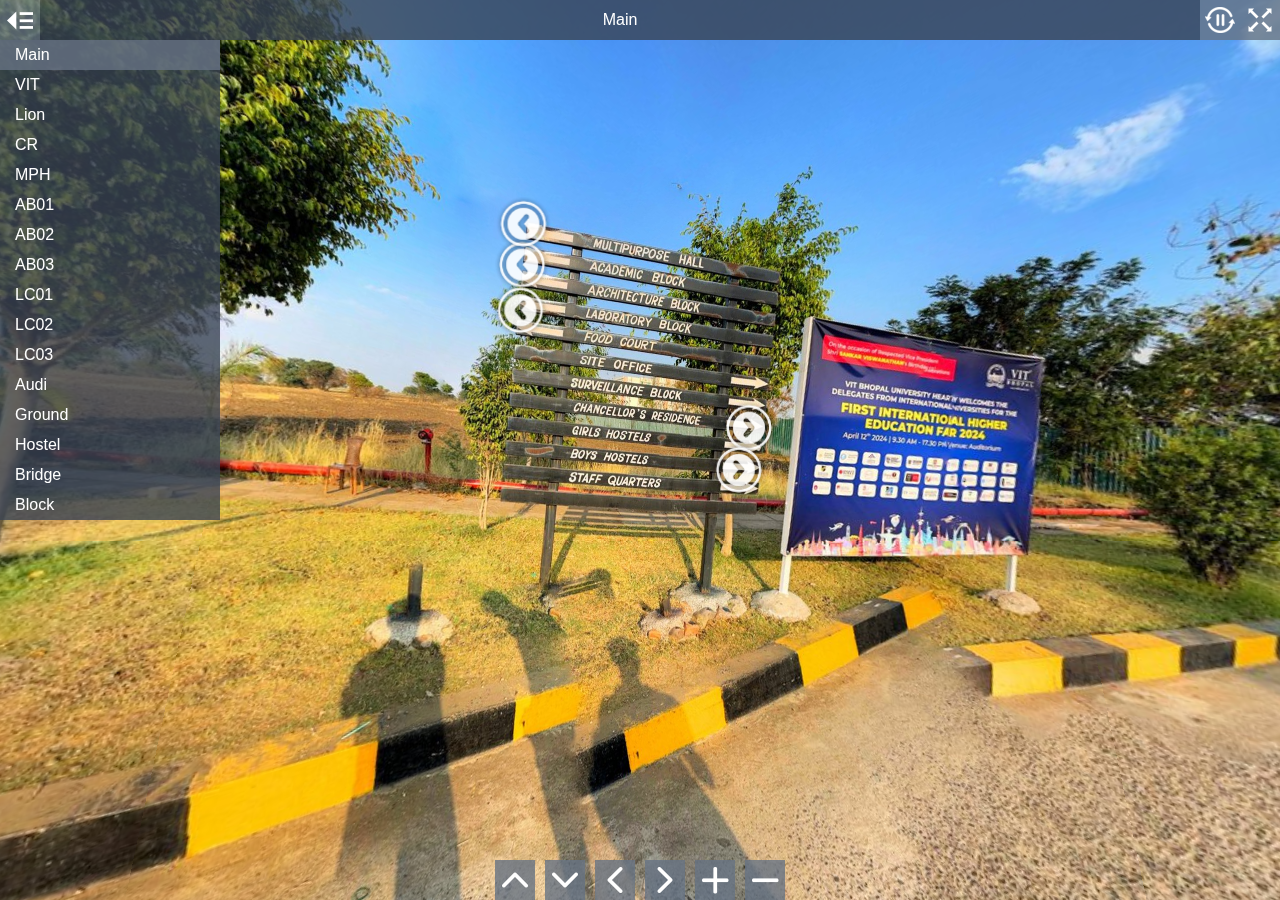
<file: V/first.html>
<!DOCTYPE html>
<html>
<head>
<title>VITsta360</title>
<meta charset="utf-8">
<meta name="viewport" content="target-densitydpi=device-dpi, width=device-width, initial-scale=1.0, maximum-scale=1.0, minimum-scale=1.0, user-scalable=no, minimal-ui" />
<style> @-ms-viewport { width: device-width; } </style>
<link rel="stylesheet" href="vendor/reset.min.css">
<link rel="stylesheet" href="style.css">
</head>
<body class="multiple-scenes view-control-buttons">

<div id="pano"></div>

<div id="sceneList">
  <ul class="scenes">
    
      <a href="javascript:void(0)" class="scene" data-id="0-main">
        <li class="text">Main</li>
      </a>
    
      <a href="javascript:void(0)" class="scene" data-id="1-vit">
        <li class="text">VIT</li>
      </a>
    
      <a href="javascript:void(0)" class="scene" data-id="2-lion">
        <li class="text">Lion</li>
      </a>
    
      <a href="javascript:void(0)" class="scene" data-id="3-cr">
        <li class="text">CR</li>
      </a>
    
      <a href="javascript:void(0)" class="scene" data-id="4-mph">
        <li class="text">MPH</li>
      </a>
    
      <a href="javascript:void(0)" class="scene" data-id="5-ab01">
        <li class="text">AB01</li>
      </a>
    
      <a href="javascript:void(0)" class="scene" data-id="6-ab02">
        <li class="text">AB02</li>
      </a>
    
      <a href="javascript:void(0)" class="scene" data-id="7-ab03">
        <li class="text">AB03</li>
      </a>
    
      <a href="javascript:void(0)" class="scene" data-id="8-lc01">
        <li class="text">LC01</li>
      </a>
    
      <a href="javascript:void(0)" class="scene" data-id="9-lc02">
        <li class="text">LC02</li>
      </a>
    
      <a href="javascript:void(0)" class="scene" data-id="10-lc03">
        <li class="text">LC03</li>
      </a>
    
      <a href="javascript:void(0)" class="scene" data-id="11-audi">
        <li class="text">Audi</li>
      </a>
    
      <a href="javascript:void(0)" class="scene" data-id="12-ground">
        <li class="text">Ground</li>
      </a>
    
      <a href="javascript:void(0)" class="scene" data-id="13-hostel">
        <li class="text">Hostel</li>
      </a>
    
      <a href="javascript:void(0)" class="scene" data-id="14-bridge">
        <li class="text">Bridge</li>
      </a>
    
      <a href="javascript:void(0)" class="scene" data-id="15-block">
        <li class="text">Block</li>
      </a>
    
  </ul>
</div>

<div id="titleBar">
  <h1 class="sceneName"></h1>
</div>

<a href="javascript:void(0)" id="autorotateToggle">
  <img class="icon off" src="img/play.png">
  <img class="icon on" src="img/pause.png">
</a>

<a href="javascript:void(0)" id="fullscreenToggle">
  <img class="icon off" src="img/fullscreen.png">
  <img class="icon on" src="img/windowed.png">
</a>

<a href="javascript:void(0)" id="sceneListToggle">
  <img class="icon off" src="img/expand.png">
  <img class="icon on" src="img/collapse.png">
</a>

<a href="javascript:void(0)" id="viewUp" class="viewControlButton viewControlButton-1">
  <img class="icon" src="img/up.png">
</a>
<a href="javascript:void(0)" id="viewDown" class="viewControlButton viewControlButton-2">
  <img class="icon" src="img/down.png">
</a>
<a href="javascript:void(0)" id="viewLeft" class="viewControlButton viewControlButton-3">
  <img class="icon" src="img/left.png">
</a>
<a href="javascript:void(0)" id="viewRight" class="viewControlButton viewControlButton-4">
  <img class="icon" src="img/right.png">
</a>
<a href="javascript:void(0)" id="viewIn" class="viewControlButton viewControlButton-5">
  <img class="icon" src="img/plus.png">
</a>
<a href="javascript:void(0)" id="viewOut" class="viewControlButton viewControlButton-6">
  <img class="icon" src="img/minus.png">
</a>

<script src="vendor/screenfull.min.js" ></script>
<script src="vendor/bowser.min.js" ></script>
<script src="vendor/marzipano.js" ></script>

<script src="data.js"></script>
<script src="first.js"></script>







<div id="videoWindow" class="video-window">
  <button id="toggleVideoWindow" class="toggle-button">Show/Hide</button>
  <div id="videoButtons" class="video-buttons">
    <button class="video-button" data-video="Lion">Lion</button>
    <button class="video-button" data-video="MPH">MPH</button>
    <button class="video-button" data-video="LC">LC</button>
    <button class="video-button" data-video="Audi">Audi</button>
  </div>
</div>














</body>
</html>
</file>
<file: V/style.css>
* {
  -webkit-box-sizing: border-box;
  -moz-box-sizing: border-box;
  box-sizing: border-box;
  -moz-user-select: none;
  -webkit-user-select: none;
  -ms-user-select: none;
  user-select: none;
  -ms-text-size-adjust: none;
  -moz-text-size-adjust: none;
  -webkit-text-size-adjust: none;
  text-size-adjust: none;
  -webkit-user-drag: none;
  -webkit-touch-callout: none;
  -ms-content-zooming: none;
  -webkit-tap-highlight-color: rgba(0,0,0,0);
}

html, body {
  width: 100%;
  height: 100%;
  padding: 0;
  margin: 0;
  overflow: hidden;
  font-family: "Helvetica Neue", Helvetica, Arial, sans-serif;
  font-size: 16px;
  background-color: #000;
  color: #fff;
}

a, a:hover, a:active, a:visited {
  text-decoration: none;
  color: inherit;
}

#pano {
  position: absolute;
  top: 0;
  left: 0;
  width: 100%;
  height: 100%;
  overflow: hidden;
}

#titleBar {
  position: absolute;
  top: 0;
  left: 0;
  right: 40px;
  height: 40px;
  text-align: center;
}

.mobile #titleBar {
  height: 50px;
  right: 50px;
}

/* If there is a fullscreen button the title bar must make space for it */
body.fullscreen-enabled #titleBar {
  right: 80px;
}

body.fullscreen-enabled.mobile #titleBar {
  right: 100px;
}

/* If there are multiple scenes the title bar must make space for the scene list toggle */
body.multiple-scenes #titleBar {
  left: 40px;
}

body.multiple-scenes.mobile #titleBar {
  left: 50px;
}

#titleBar .sceneName {
  width: 100%;
  height: 100%;
  line-height: 30px;
  padding: 5px;
  background-color: rgb(58,68,84);
  background-color: rgba(58,68,84,0.8);
  overflow: hidden;
  text-overflow: ellipsis;
  white-space: nowrap;

  -moz-user-select: text;
  -webkit-user-select: text;
  -ms-user-select: text;
  user-select: text;
}

.mobile #titleBar .sceneName {
  line-height: 40px;
}

#fullscreenToggle {
  display: none;
  position: absolute;
  top: 0;
  right: 0;
  width: 40px;
  height: 40px;
  padding: 5px;
  background-color: rgb(103,115,131);
  background-color: rgba(103,115,131,0.8);
}

.mobile #fullscreenToggle {
  width: 50px;
  height: 50px;
}

body.fullscreen-enabled #fullscreenToggle {
  display: block;
}

#fullscreenToggle .icon {
  position: absolute;
  top: 5px;
  right: 5px;
  width: 30px;
  height: 30px;
}

.mobile #fullscreenToggle .icon {
  top: 10px;
  right: 10px;
}

#fullscreenToggle .icon.on {
  display: none;
}

#fullscreenToggle .icon.off {
  display: block;
}

#fullscreenToggle.enabled .icon.on {
  display: block;
}

#fullscreenToggle.enabled .icon.off {
  display: none;
}

#autorotateToggle {
  display: block;
  position: absolute;
  top: 0;
  right: 0;
  width: 40px;
  height: 40px;
  padding: 5px;
  background-color: rgb(103,115,131);
  background-color: rgba(103,115,131,0.8);
}

.mobile #autorotateToggle {
  width: 50px;
  height: 50px;
}

/* If there is a fullscreen button, autorotate must placed a bit to the left */
body.fullscreen-enabled #autorotateToggle {
  right: 40px;
}

body.fullscreen-enabled.mobile #autorotateToggle {
  right: 50px;
}

#autorotateToggle .icon {
  position: absolute;
  top: 5px;
  right: 5px;
  width: 30px;
  height: 30px;
}

.mobile #autorotateToggle .icon {
  top: 10px;
  right: 10px;
}

#autorotateToggle .icon.on {
  display: none;
}

#autorotateToggle .icon.off {
  display: block;
}

#autorotateToggle.enabled .icon.on {
  display: block;
}

#autorotateToggle.enabled .icon.off {
  display: none;
}

#sceneListToggle {
  position: absolute;
  top: 0;
  left: 0;
  width: 40px;
  height: 40px;
  padding: 5px;
  background-color: rgb(103,115,131);
  background-color: rgba(103,115,131,0.8);
}

.mobile #sceneListToggle {
  width: 50px;
  height: 50px;
}

#sceneListToggle .text {
  position: absolute;
  top: 5px;
  left: 15px;
  width: 100%;
  line-height: 30px;
}

#sceneListToggle .icon {
  position: absolute;
  top: 5px;
  right: 5px;
  width: 30px;
  height: 30px;
}

.mobile #sceneListToggle .icon {
  top: 10px;
  right: 10px;
}

#sceneListToggle .icon.on {
  display: none;
}

#sceneListToggle .icon.off {
  display: block;
}

#sceneListToggle.enabled .icon.on {
  display: block;
}

#sceneListToggle.enabled .icon.off {
  display: none;
}

#sceneList {
  position: absolute;
  top: 0;
  left: -220px;
  padding-top: 40px;
  width: 220px;
  max-height: 100%;
  overflow-x: hidden;
  overflow-y: auto;
  margin-left: 0;
  -webkit-transition: margin-left 0.5s ease-in-out;
  transition: margin-left 0.5s ease-in-out;
}

.mobile #sceneList {
  padding-top: 50px;
}

#sceneList .scenes {
  width: 100%;
  background-color: rgb(58,68,84);
  background-color: rgba(58,68,84,0.8);
}

.mobile #sceneList {
  width: 100%;
  height: 100%;
  left: -100%;
}

.mobile #sceneList.enabled {
  margin-left: 100%;
}

.mobile #sceneList .scenes {
  height: 100%;
}

#sceneList.enabled {
  margin-left: 220px;
}

#sceneList .scene {
  display: block;
  width: 100%;
  height: 30px;
}

.mobile #sceneList .scene {
  height: 40px;
}

#sceneList .scene .text {
  width: 100%;
  height: 100%;
  padding: 0 15px;
  line-height: 30px;
  overflow: hidden;
  text-overflow: ellipsis;
  white-space: nowrap;
}

.mobile #sceneList .scene .text {
  line-height: 40px;
}

.no-touch #sceneList .scene:hover {
  background-color: rgb(103,115,131);
  background-color: rgba(103,115,131,0.8);
}

#sceneList .scene.current {
  background-color: rgb(103,115,131);
  background-color: rgba(103,115,131,0.8);
}

/* Hide scene list when only a single scene exists */
body.single-scene #sceneList, body.single-scene #sceneListToggle {
  display: none;
}

/* Link hotspot */

.link-hotspot {
  width: 60px;
  height: 60px;
  margin-left: -30px;
  margin-top: -30px;
  opacity: 0.9;
  -webkit-transition: opacity 0.2s;
  transition: opacity 0.2s;
}

.no-touch .link-hotspot:hover {
  opacity: 1;
}

.mobile .link-hotspot {
  width: 70px;
  height: 70px;
}

.link-hotspot-icon {
  width: 100%;
  height: 100%;
  cursor: pointer;
}

.link-hotspot-tooltip {
  position: absolute;
  left: 100%;
  top: 14px; /* ( 60 - (16 + 2*8) ) / 2 */

  margin-left: 3px;

  font-size: 16px;

  max-width: 300px;

  padding: 8px 10px;

  border-radius: 5px;

  background-color: rgb(58,68,84);
  background-color: rgba(58,68,84,0.8);

  color: #fff;

  white-space: nowrap;
  text-overflow: ellipsis;
  overflow: hidden;

  cursor: pointer;

  opacity: 0;

  -ms-transform: translateX(-8px);
  -webkit-transform: translateX(-8px);
  transform: translateX(-8px);

  -webkit-transition: -ms-transform 0.3s,
                      -webkit-transform 0.3s,
                      transform 0.3s,
                      opacity 0.3s;
  transition: -ms-transform 0.3s,
              -webkit-transform 0.3s,
              transform 0.3s,
              opacity 0.3s;
}

.mobile .link-hotspot {
  top: 19px; /* ( 70 - (16 + 2*8) ) / 2 */
}

.no-touch .link-hotspot:hover .link-hotspot-tooltip {
  opacity: 1;
  -ms-transform: translateX(0);
  -webkit-transform: translateX(0);
  transform: translateX(0);
}

/* Prevent tooltip from triggering */
.link-hotspot-tooltip {
  pointer-events: none;
}
.no-touch .link-hotspot:hover .link-hotspot-tooltip {
  pointer-events: all;
}

/* Fallback mode without pointer-events (IE8-10) */
.tooltip-fallback .link-hotspot-tooltip {
  display: none;
}
.no-touch .tooltip-fallback .link-hotspot:hover .link-hotspot-tooltip {
  display: block;
}

/* Info hotspot */

.info-hotspot {
  line-height: 1.2em;
  opacity: 0.9;
  -webkit-transition: opacity 0.2s 0.2s;
  transition: opacity 0.2s 0.2s;
}

.no-touch .info-hotspot:hover {
  opacity: 1;
  -webkit-transition: opacity 0.2s;
  transition: opacity 0.2s;
}

.info-hotspot.visible {
  opacity: 1;
}

.info-hotspot .info-hotspot-header {
  width: 40px;
  height: 40px;
  border-radius: 20px;
  background-color: rgb(103,115,131);
  cursor: pointer;
  -webkit-transition: width 0.3s ease-in-out 0.5s,
                      border-radius 0.3s ease-in-out 0.5s;
  transition: width 0.3s ease-in-out 0.5s,
              border-radius 0.3s ease-in-out 0.5s;
}

.mobile .info-hotspot .info-hotspot-header {
  width: 50px;
  height: 50px;
  border-radius: 25px;
}

.desktop.no-touch .info-hotspot .info-hotspot-header:hover {
  width: 260px;
  border-radius: 5px;
  -webkit-transition: width 0.3s ease-in-out,
                      border-radius 0.3s ease-in-out;
  transition: width 0.3s ease-in-out,
              border-radius 0.3s ease-in-out;
}

.desktop .info-hotspot.visible .info-hotspot-header,
.desktop.no-touch .info-hotspot.visible .info-hotspot-header:hover {
  width: 260px;
  border-radius: 5px;
  border-top-right-radius: 0;
  border-bottom-right-radius: 0;
  border-bottom-left-radius: 0;
  -webkit-transition: width 0.3s ease-in-out,
                      border-radius 0.3s ease-in-out;
  transition: width 0.3s ease-in-out,
              border-radius 0.3s ease-in-out;
}

.info-hotspot .info-hotspot-icon-wrapper {
  width: 40px;
  height: 40px;
}

.mobile .info-hotspot .info-hotspot-icon-wrapper {
  width: 50px;
  height: 50px;
}

.info-hotspot .info-hotspot-icon {
  width: 90%;
  height: 90%;
  margin: 5%;
}

.info-hotspot .info-hotspot-title-wrapper {
  position: absolute;
  left: 40px;
  top: 0;
  width: 0;
  height: 40px;
  padding: 0;
  overflow: hidden;
  -webkit-transition: width 0s 0.4s,
                      padding 0s 0.4s;
  transition: width 0s 0.4s,
              padding 0s 0.4s;
}

.desktop .info-hotspot.visible .info-hotspot-title-wrapper,
.desktop.no-touch .info-hotspot .info-hotspot-header:hover .info-hotspot-title-wrapper {
  width: 220px;
  padding: 0 5px;
  -webkit-transition: width 0s 0.4s,
                      padding 0s 0.4s;
  transition: width 0s 0.4s,
              padding 0s 0.4s;
}

.info-hotspot .info-hotspot-title-wrapper:before {
  content: '';
  display: inline-block;
  vertical-align: middle;
  height: 100%;
}

.info-hotspot .info-hotspot-title {
  display: inline-block;
  vertical-align: middle;

  -moz-user-select: text;
  -webkit-user-select: text;
  -ms-user-select: text;
  user-select: text;
}

.info-hotspot .info-hotspot-close-wrapper {
  position: absolute;
  left: 260px;
  top: 0;
  height: 40px;
  width: 40px;
  border-top-right-radius: 5px;
  background-color: rgb(78,88,104);
  visibility: hidden;
  -ms-transform: perspective(200px) rotateY(90deg);
  -webkit-transform: perspective(200px) rotateY(90deg);
  transform: perspective(200px) rotateY(90deg);
  -ms-transform-origin: 0 50% 0;
  -webkit-transform-origin: 0 50% 0;
  transform-origin: 0 50% 0;
  -webkit-transition: -ms-transform 0.3s 0.3s,
                      -webkit-transform 0.3s 0.3s,
                      transform 0.3s 0.3s,
                      visibility 0s 0.6s;
  transition: -ms-transform 0.3s 0.3s,
              -webkit-transform 0.3s 0.3s,
              transform 0.3s 0.3s,
              visibility 0s 0.6s;
}

.desktop .info-hotspot.visible .info-hotspot-close-wrapper {
  visibility: visible;
  -ms-transform: perspective(200px) rotateY(0deg);
  -webkit-transform: perspective(200px) rotateY(0deg);
  transform: perspective(200px) rotateY(0deg);
  -webkit-transition: -ms-transform 0.3s,
                      -webkit-transform 0.3s,
                      transform 0.3s,
                      visibility 0s 0s;
  transition: -ms-transform 0.3s,
              -webkit-transform 0.3s,
              transform 0.3s,
              visibility 0s 0s;
}

.info-hotspot .info-hotspot-close-icon {
  width: 70%;
  height: 70%;
  margin: 15%;
}

.info-hotspot .info-hotspot-text {
  position: absolute;
  width: 300px;
  height: auto;
  max-height: 200px;
  top: 40px;
  left: 0;
  padding: 10px;
  background-color: rgb(58,68,84);
  border-bottom-right-radius: 5px;
  border-bottom-left-radius: 5px;
  overflow-y: auto;
  visibility: hidden;
  /* rotate(90deg) causes transition flicker on Firefox 58 */
  -ms-transform: perspective(200px) rotateX(-89.999deg);
  -webkit-transform: perspective(200px) rotateX(-89.999deg);
  transform: perspective(200px) rotateX(-89.999deg);
  -ms-transform-origin: 50% 0 0;
  -webkit-transform-origin: 50% 0 0;
  transform-origin: 50% 0 0;
  -webkit-transition: -ms-transform 0.3s,
                      -webkit-transform 0.3s,
                      transform 0.3s,
                      visibility 0s 0.3s;
  transition: -ms-transform 0.3s,
              -webkit-transform 0.3s,
              transform 0.3s,
              visibility 0s 0.3s;

  -moz-user-select: text;
  -webkit-user-select: text;
  -ms-user-select: text;
  user-select: text;
}

.desktop .info-hotspot.visible .info-hotspot-text {
  visibility: visible;
  -ms-transform: perspective(200px) rotateX(0deg);
  -webkit-transform: perspective(200px) rotateX(0deg);
  transform: perspective(200px) rotateX(0deg);
  -webkit-transition: -ms-transform 0.3s 0.3s,
                      -webkit-transform 0.3s 0.3s,
                      transform 0.3s 0.3s,
                      visibility 0s 0s;
  transition: -ms-transform 0.3s 0.3s,
              -webkit-transform 0.3s 0.3s,
              transform 0.3s 0.3s,
              visibility 0s 0s;
}

/* Info hotspot modal */

.desktop .info-hotspot-modal {
  display: none;
}

.info-hotspot-modal {
  top: 0;
  left: 0;
  position: absolute;
  width: 100%;
  height: 100%;
  overflow: hidden;
  z-index: 11000 !important;
  background-color: rgba(0,0,0,.5);
  line-height: 1.2em;
  opacity: 0;
  visibility: hidden;
  -webkit-transition: opacity 0.2s ease-in-out 0.5s,
                      visibility 0s 0.7s;
  transition: opacity 0.2s ease-in-out 0.5s,
              visibility 0s 0.7s;
}

.info-hotspot-modal.visible {
  opacity: 1;
  visibility: visible;
  -webkit-transition: opacity 0.2s ease-in-out,
                      visibility 0s 0s;
  transition: opacity 0.2s ease-in-out,
              visibility 0s 0s;
}

.info-hotspot-modal .info-hotspot-header {
  position: absolute;
  top: 60px;
  left: 10px;
  right: 10px;
  width: auto;
  height: 50px;
  background-color: rgb(103,115,131);
  background-color: rgba(103,115,131,0.8);
  opacity: 0;
  -webkit-transition: opacity 0.3s ease-in-out 0.2s;
  transition: opacity 0.3s ease-in-out 0.2s;
}

.info-hotspot-modal.visible .info-hotspot-header {
  opacity: 1;
  -webkit-transition: opacity 0.3s ease-in-out 0.2s;
  transition: opacity 0.3s ease-in-out 0.2s;
}

.info-hotspot-modal .info-hotspot-icon-wrapper {
  width: 50px;
  height: 50px;
}

.info-hotspot-modal .info-hotspot-icon {
  width: 90%;
  height: 90%;
  margin: 5%;
}

.info-hotspot-modal .info-hotspot-title-wrapper {
  position: absolute;
  top: 0;
  left: 50px;
  right: 50px;
  width: auto;
  height: 50px;
  padding: 0 10px;
}

.info-hotspot-modal .info-hotspot-title-wrapper:before {
  content: '';
  display: inline-block;
  vertical-align: middle;
  height: 100%;
}

.info-hotspot-modal .info-hotspot-title {
  display: inline-block;
  vertical-align: middle;

  -moz-user-select: text;
  -webkit-user-select: text;
  -ms-user-select: text;
  user-select: text;
}

.info-hotspot-modal .info-hotspot-close-wrapper {
  position: absolute;
  top: 0;
  right: 0;
  width: 50px;
  height: 50px;
  background-color: rgb(78,88,104);
  background-color: rgba(78,88,104,0.8);
  cursor: pointer;
}

.info-hotspot-modal .info-hotspot-close-icon {
  width: 70%;
  height: 70%;
  margin: 15%;
}

.info-hotspot-modal .info-hotspot-text {
  position: absolute;
  top: 110px;
  bottom: 10px;
  left: 10px;
  right: 10px;
  padding: 10px;
  background-color: rgb(58,68,84);
  background-color: rgba(58,68,84,0.8);
  overflow-y: auto;
  opacity: 0;
  -webkit-transition: opacity 0.3s ease-in-out;
  transition: opacity 0.3s ease-in-out;

  -moz-user-select: text;
  -webkit-user-select: text;
  -ms-user-select: text;
  user-select: text;
}

.info-hotspot-modal.visible .info-hotspot-text {
  opacity: 1;
  -webkit-transition: opacity 0.3s ease-in-out 0.4s;
  transition: opacity 0.3s ease-in-out 0.4s;
}

/* View control buttons */

.viewControlButton {
  display: none;
  position: absolute;
  bottom: 0;
  left: 50%;
  width: 40px;
  height: 40px;
  padding: 5px;
  background-color: rgb(103,115,131);
  background-color: rgba(103,115,131,0.8);
}

body.view-control-buttons .viewControlButton {
  display: block;
}

/* Hide controls when width is too small */
@media (max-width: 600px) {
  body.view-control-buttons .viewControlButton {
    display: none;
  }
}

.viewControlButton .icon {
  position: absolute;
  top: 5px;
  right: 5px;
  width: 30px;
  height: 30px;
}

/* Center is at margin-left: -20px */
.viewControlButton-1 {
  margin-left: -145px;
}
.viewControlButton-2 {
  margin-left: -95px;
}
.viewControlButton-3 {
  margin-left: -45px;
}
.viewControlButton-4 {
  margin-left: 5px;
}
.viewControlButton-5 {
  margin-left: 55px;
}
.viewControlButton-6 {
  margin-left: 105px;
}








.video-window {
  position: fixed;
  bottom: 20px;
  right: 20px;
  background-color: rgba(0, 0, 0, 0.5);
  padding: 10px;
  border-radius: 5px;
  display: none;
}

.toggle-button {
  background-color: #ffffff;
  color: #000000;
  border: none;
  padding: 5px 10px;
  border-radius: 3px;
  cursor: pointer;
}

.video-buttons {
  margin-top: 10px;
}

.video-button {
  background-color: #ffffff;
  color: #000000;
  border: none;
  padding: 5px 10px;
  border-radius: 3px;
  cursor: pointer;
  margin-right: 5px;
}
</file>
